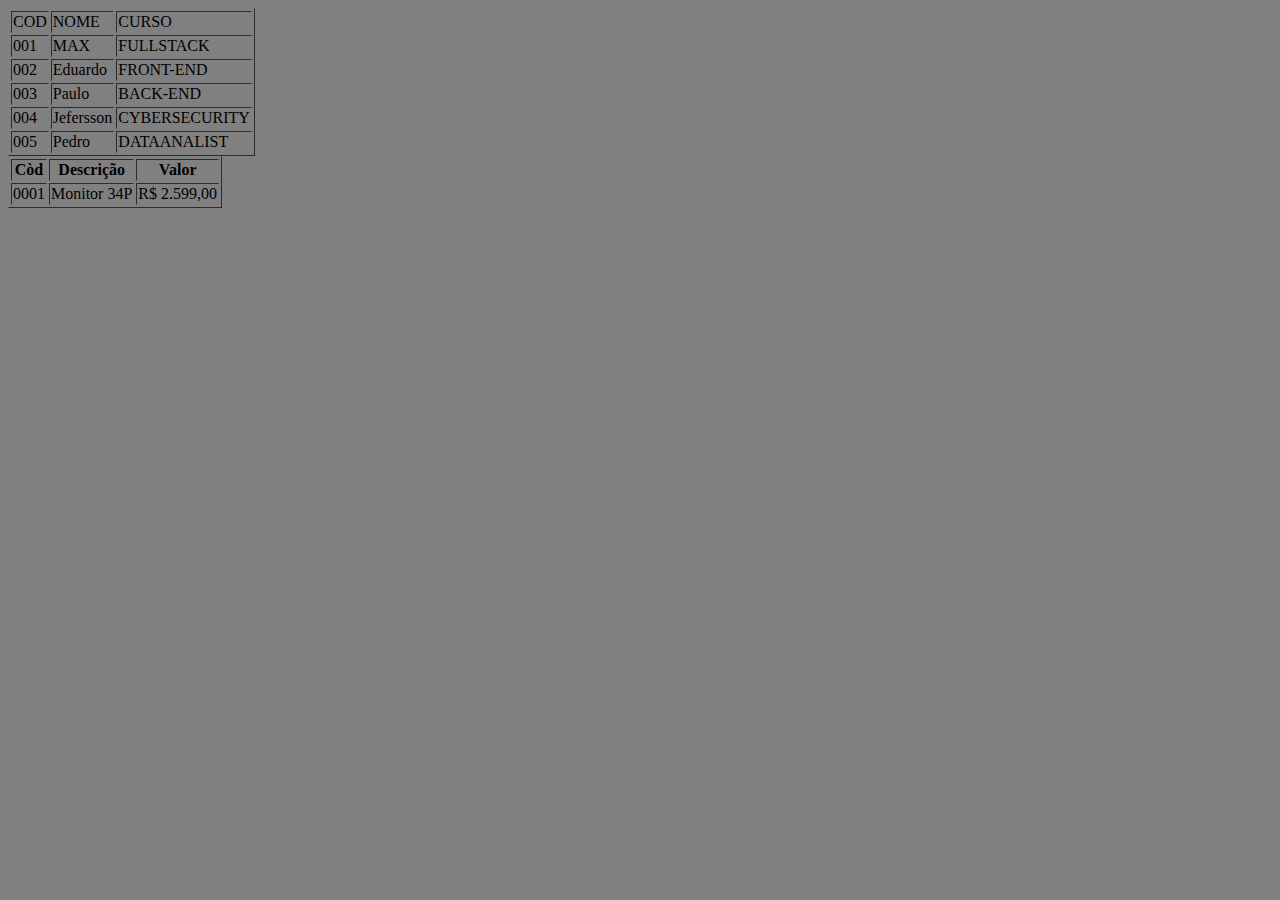
<file: Aula-02-html/index.html>
<!DOCTYPE html>
<html lang="pt-br">
<head>
    <meta charset="UTF-8">
    <meta name="viewport" content="width=device-width, initial-scale=1.0">
    <title>Tabelas</title>
    <STyle>
    body{
        background-color:gray;
    }
    
    </STyle>
</head>
<body>
    <!--Tables-->
    <table border="1px" class="tabela">
        <tr>
            <td>COD</td>
            <td>NOME</td>
            <td>CURSO</td>

        </tr>
        <tr>
            <td>001</td>
            <td>MAX</td>
            <td>FULLSTACK</td>             
        </tr>
          <tr>
            <td>002</td>
            <td>Eduardo</td>
            <td>FRONT-END</td>             
        </tr>
          <tr>
            <td>003</td>
            <td>Paulo</td>
            <td>BACK-END</td>             
        </tr>
          <tr>
            <td>004</td>
            <td>Jefersson</td>
            <td>CYBERSECURITY</td>             
        </tr>
          <tr>
            <td>005</td>
            <td>Pedro</td>
            <td>DATAANALIST</td>             
        </tr>
    </table>
    <!-- TABLES COM THEAD E TBODY -->
    <table border="1px">
        <thead >
            <th>Còd</th>
            <th>Descrição</th>
            <th>Valor</th>
        </thead>
        <tbody>
            <td>0001</td>
            <td>Monitor 34P</td>
            <td>R$ 2.599,00</td>
        </tbody>
    </table>
</body>
</html>
</file>
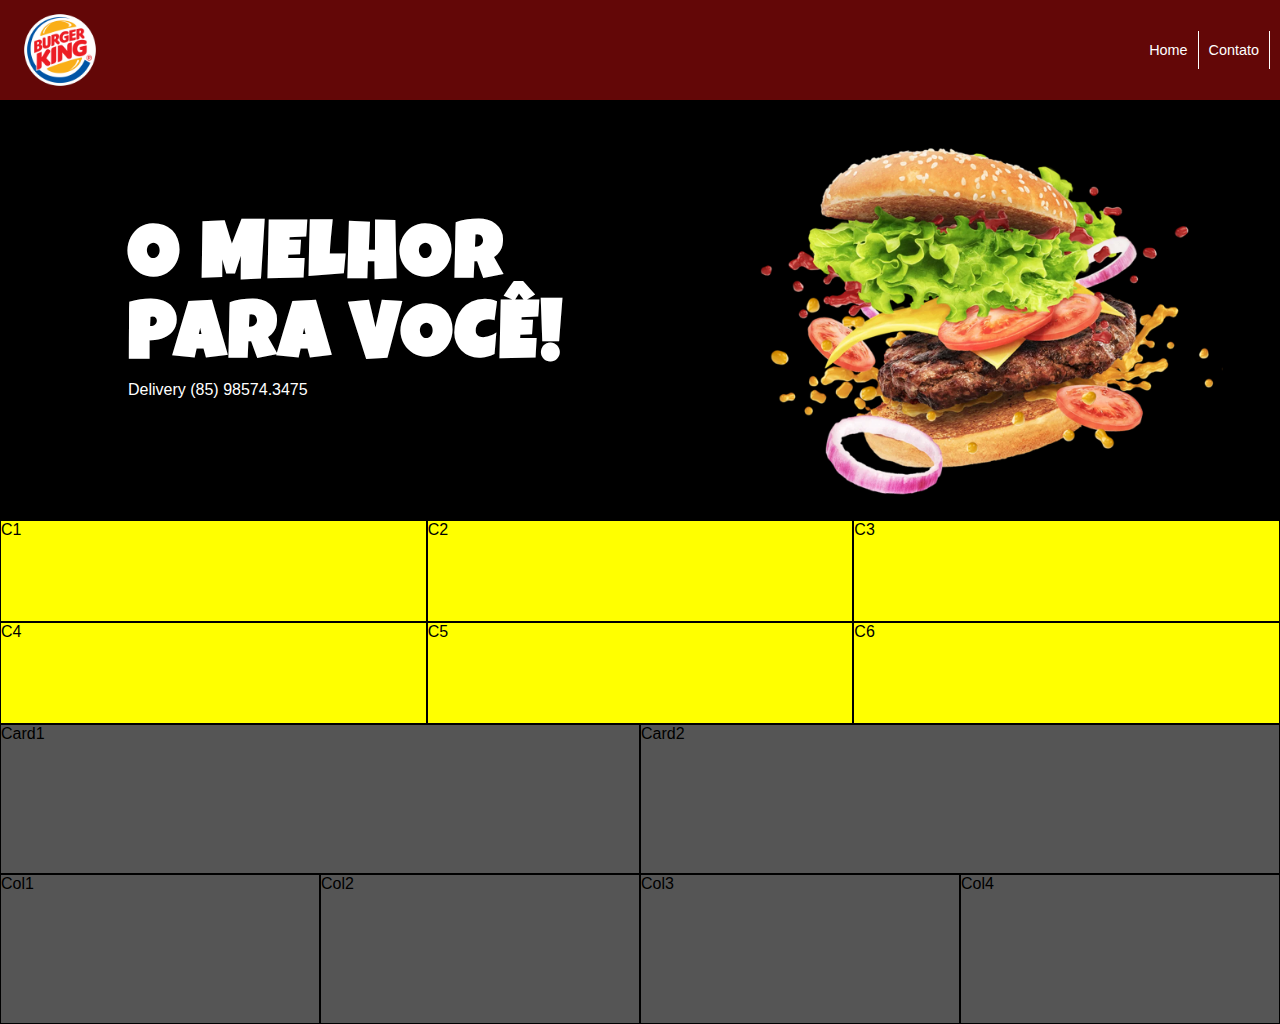
<file: Aula-06-css/index.html>
<!DOCTYPE html>
<html lang="pt-br">
<head>
    <meta charset="UTF-8">
    <meta name="viewport" content="width=device-width, initial-scale=1.0">
    <title>Layout</title>
    <link rel="stylesheet" href="css/template.css" />
</head>
<body>

   <header>
        <div id="logo">
            <img src="images/burger-king-logo-0.png" alt="">
        </div>
        <div id="menu">
            <nav>
                <ul>
                    <li>
                        <a href="index.html">Home</a>
                    </li>
                    <li>
                        <a href="contato.html">Contato</a>
                    </li>
                </ul>
            </nav>
        </div>
   </header>

   <main>
        <div id="slideshow">
            <div class="conteudo-slide">
                <div>
                    <h1 class="titulo-destaque">O melhor para você!</h1>
                    <p>Delivery (85) 98574.3475</p>
                </div>
            </div>
            <div class="conteudo-slide">
                <img src="images/hambuguer" alt="">
            </div>
        </div>   

        <div class="banners">
            <div class="coluna">C1</div>
            <div class="coluna">C2</div>
            <div class="coluna">C3</div>
        </div>

        <div class="banners">
            <div class="coluna">C4</div>
            <div class="coluna">C5</div>
            <div class="coluna">C6</div>
        </div>
        
        <div id="cards">
            <div class="card">Card1</div>
            <div class="card">Card2</div>
        </div>
   </main>

   <footer>
        <div class="col-f">Col1</div>
        <div class="col-f">Col2</div>
        <div class="col-f">Col3</div>
        <div class="col-f">Col4</div>
   </footer>

</body>
</html>
</file>
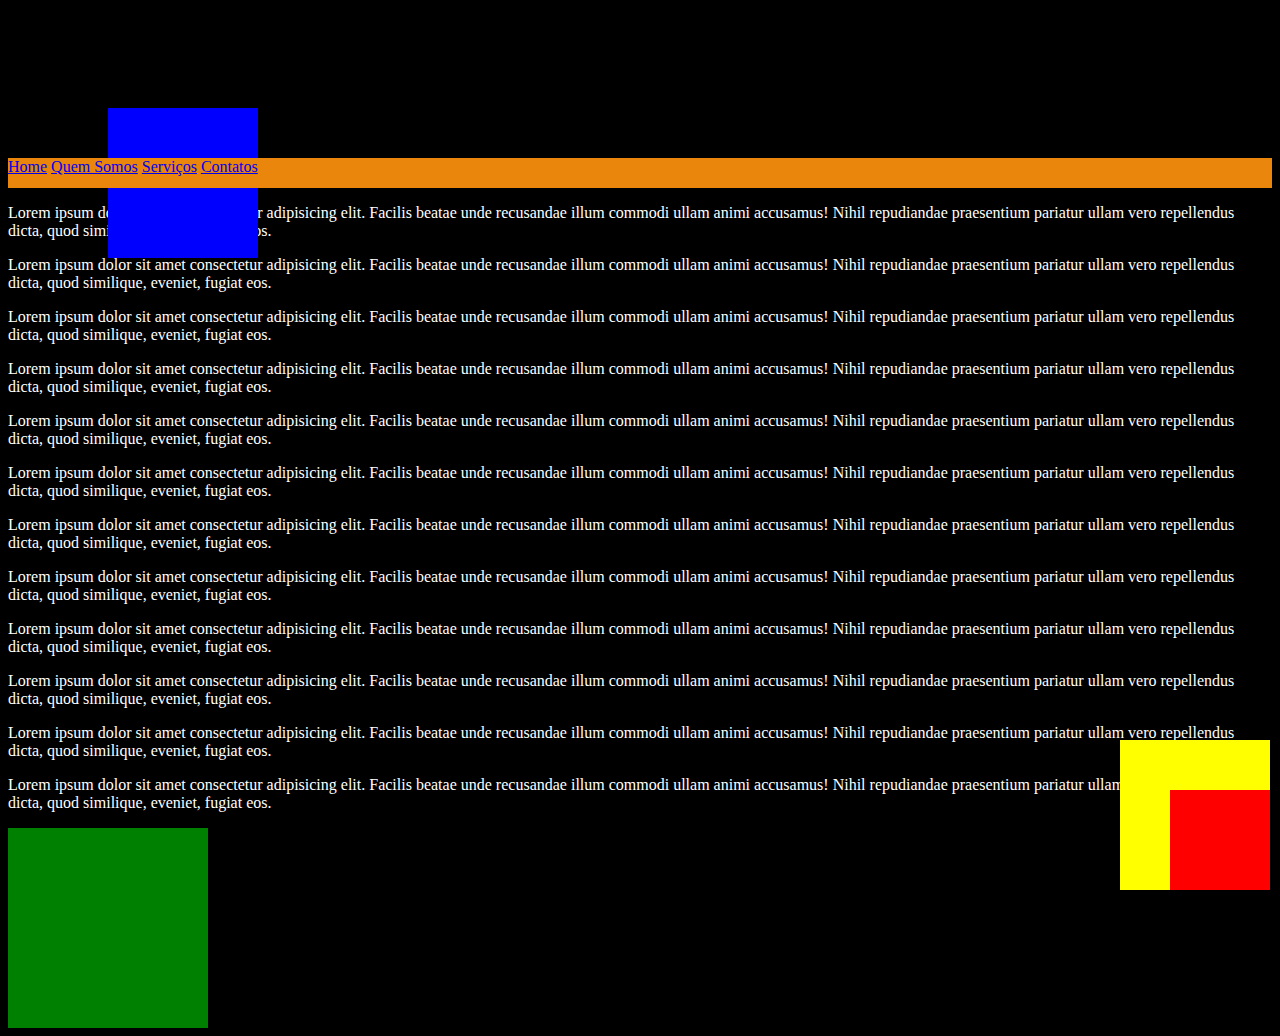
<file: Aula-08-css/index.html>
<!DOCTYPE html>
<html lang="pt-br">
<head>
    <meta charset="UTF-8">
    <meta name="viewport" content="width=device-width, initial-scale=1.0">
    <title>Document</title>
    <link rel="stylesheet" href="css/styles.css">
</head>
<body>
    <header>

    </header>

    <div id="animacao"></div>
    <div id="animacao-relative"></div>
    <nav>
        <a href="#">Home</a>
        <a href="#">Quem Somos</a>
        <a href="#">Serviços</a>
        <a href="#">Contatos</a>
    </nav>

    <main>
        <p>
            Lorem ipsum dolor sit amet consectetur adipisicing elit. Facilis beatae unde recusandae illum commodi ullam animi accusamus! Nihil repudiandae praesentium pariatur ullam vero repellendus dicta, quod similique, eveniet, fugiat eos.
        </p>
        <p>
            Lorem ipsum dolor sit amet consectetur adipisicing elit. Facilis beatae unde recusandae illum commodi ullam animi accusamus! Nihil repudiandae praesentium pariatur ullam vero repellendus dicta, quod similique, eveniet, fugiat eos.
        </p>
        <p>
            Lorem ipsum dolor sit amet consectetur adipisicing elit. Facilis beatae unde recusandae illum commodi ullam animi accusamus! Nihil repudiandae praesentium pariatur ullam vero repellendus dicta, quod similique, eveniet, fugiat eos.
        </p>
        <p>
            Lorem ipsum dolor sit amet consectetur adipisicing elit. Facilis beatae unde recusandae illum commodi ullam animi accusamus! Nihil repudiandae praesentium pariatur ullam vero repellendus dicta, quod similique, eveniet, fugiat eos.
        </p>
        <p>
            Lorem ipsum dolor sit amet consectetur adipisicing elit. Facilis beatae unde recusandae illum commodi ullam animi accusamus! Nihil repudiandae praesentium pariatur ullam vero repellendus dicta, quod similique, eveniet, fugiat eos.
        </p>
        <p>
            Lorem ipsum dolor sit amet consectetur adipisicing elit. Facilis beatae unde recusandae illum commodi ullam animi accusamus! Nihil repudiandae praesentium pariatur ullam vero repellendus dicta, quod similique, eveniet, fugiat eos.
        </p>
        <p>
            Lorem ipsum dolor sit amet consectetur adipisicing elit. Facilis beatae unde recusandae illum commodi ullam animi accusamus! Nihil repudiandae praesentium pariatur ullam vero repellendus dicta, quod similique, eveniet, fugiat eos.
        </p><p>
            Lorem ipsum dolor sit amet consectetur adipisicing elit. Facilis beatae unde recusandae illum commodi ullam animi accusamus! Nihil repudiandae praesentium pariatur ullam vero repellendus dicta, quod similique, eveniet, fugiat eos.
        </p>
        <p>
            Lorem ipsum dolor sit amet consectetur adipisicing elit. Facilis beatae unde recusandae illum commodi ullam animi accusamus! Nihil repudiandae praesentium pariatur ullam vero repellendus dicta, quod similique, eveniet, fugiat eos.
        </p>
        <p>
            Lorem ipsum dolor sit amet consectetur adipisicing elit. Facilis beatae unde recusandae illum commodi ullam animi accusamus! Nihil repudiandae praesentium pariatur ullam vero repellendus dicta, quod similique, eveniet, fugiat eos.
        </p>
        <p>
            Lorem ipsum dolor sit amet consectetur adipisicing elit. Facilis beatae unde recusandae illum commodi ullam animi accusamus! Nihil repudiandae praesentium pariatur ullam vero repellendus dicta, quod similique, eveniet, fugiat eos.
        </p>
        <p>
            Lorem ipsum dolor sit amet consectetur adipisicing elit. Facilis beatae unde recusandae illum commodi ullam animi accusamus! Nihil repudiandae praesentium pariatur ullam vero repellendus dicta, quod similique, eveniet, fugiat eos.
        </p>
    </main>

    <footer>

    </footer>
    
</body>
</html>
</file>
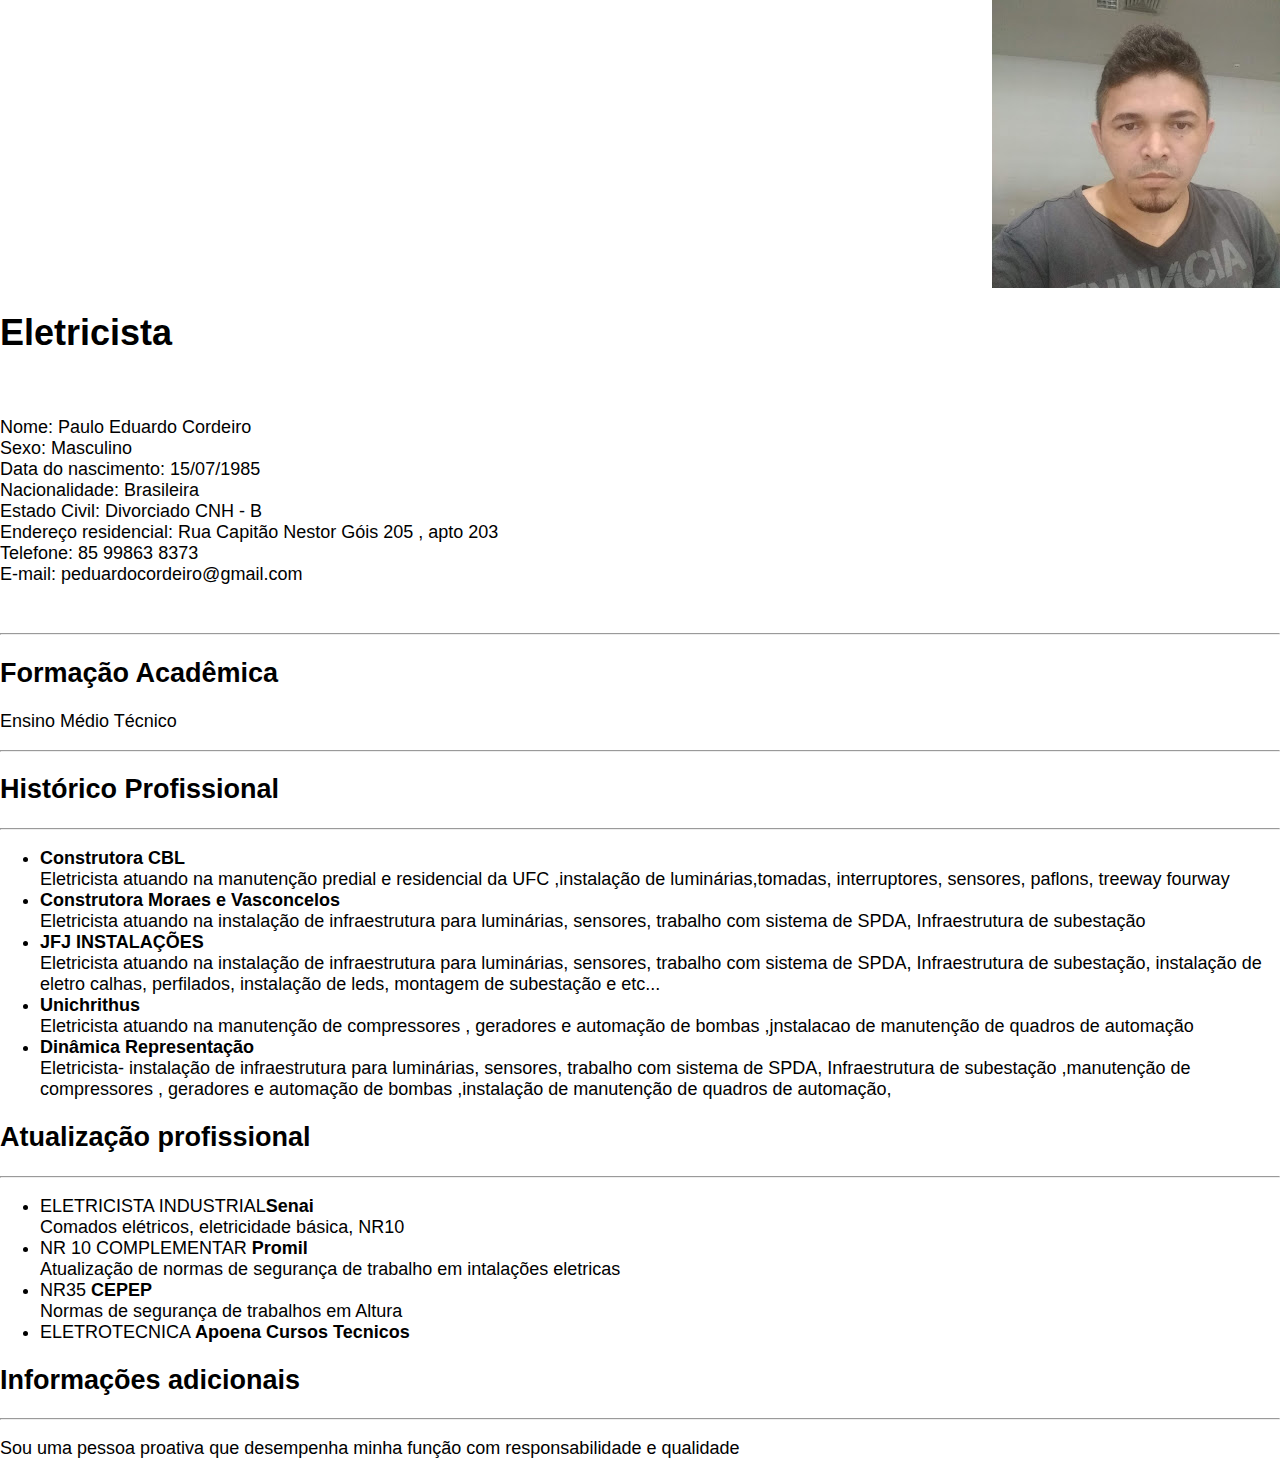
<file: Aula-01-curriculo/Curriculo.html>
<!DOCTYPE html>
<html lang="en">
<head>
    <meta charset="UTF-8">
    <meta name="viewport" content="width=device-width, initial-scale=1.0">
    <title>Curriculo</title>
    <style>
        body{
            margin: 0%;
            padding: 0%;
            font-family: Arial, Helvetica, sans-serif;
            font-size: 18px;
        }

        .imagem{
        display: flex;
        justify-content: right;
        }
 
    </style>
</head>
<body>       
    <div class="imagem">
        <img src="img/foto-curriculo.jpg" alt="foto">
    </div>
        <h1>Eletricista</h1>
        <br>
        <p>
            Nome: Paulo Eduardo Cordeiro<br>
            Sexo: Masculino<br>
            Data do nascimento: 15/07/1985 <br>
            Nacionalidade: Brasileira<br>
            Estado Civil: Divorciado CNH - B<br>
            Endereço residencial: Rua Capitão Nestor Góis 205 , apto 203<br>
            Telefone: 85 99863 8373<br>
            E-mail: peduardocordeiro@gmail.com</p>
    </header>
    
        <br>
        <hr>
        <h2>Formação Acadêmica</h2>
        <p>Ensino Médio Técnico</p>
        <hr>
        <h2>Histórico Profissional</h2>
        <hr>
        
        <ul>
            <li><strong>Construtora CBL</strong><br>Eletricista atuando na manutenção predial e residencial da   UFC ,instalação de luminárias,tomadas, interruptores, sensores, paflons, treeway fourway</li>
            <li> <strong>Construtora Moraes e Vasconcelos</strong><br> Eletricista atuando na instalação de infraestrutura para luminárias, sensores, trabalho com sistema de SPDA, Infraestrutura de subestação
            </li>
            <li><strong>JFJ INSTALAÇÕES</strong><br>Eletricista atuando na instalação de infraestrutura para luminárias, sensores, trabalho com sistema de SPDA, Infraestrutura de subestação, instalação de eletro calhas, perfilados, instalação de leds, montagem de subestação e etc...</li>
            <li><strong>Unichrithus</strong><br>Eletricista atuando na manutenção de compressores , geradores e automação de bombas ,jnstalacao de manutenção de quadros de automação</li>
            <li><strong>Dinâmica Representação</strong><br> Eletricista- instalação de infraestrutura para luminárias, sensores, trabalho com sistema de SPDA, Infraestrutura de subestação ,manutenção de compressores , geradores e automação de bombas ,instalação de manutenção de quadros de automação,</li>
        </ul>
        <h2>Atualização profissional</h2>
        <hr>
        <ul>
            <li>ELETRICISTA INDUSTRIAL<Strong>Senai</Strong><br> 
            Comados elétricos, eletricidade básica, NR10</li>
            <li>NR 10 COMPLEMENTAR <strong>Promil</strong><br>Atualização de normas de segurança de trabalho em intalações eletricas</li>
            <li>NR35 <Strong>CEPEP</Strong><br>Normas de segurança de trabalhos em Altura </li>
            <li>ELETROTECNICA <strong>Apoena Cursos Tecnicos</strong> </li>
        </ul>
        <h2>Informações adicionais</h2>
        <hr>
        <p>Sou uma pessoa proativa que desempenha minha função com responsabilidade e qualidade</p>
          
</body>
</html>
</file>
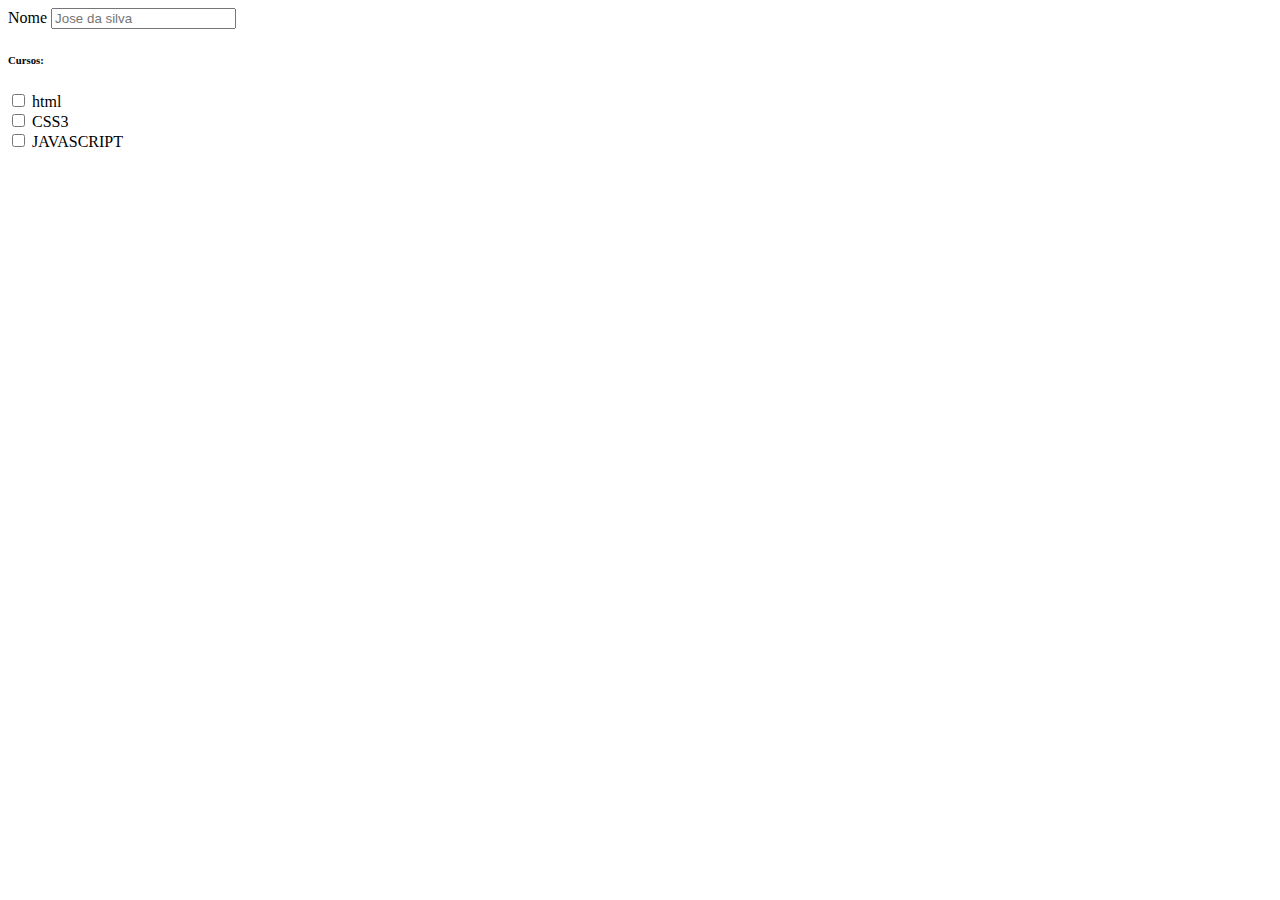
<file: Aula-02-html/formulario.html>
<!DOCTYPE html>
<html lang="pt-br">
<head>
    <meta charset="UTF-8">
    <meta name="viewport" content="width=device-width, initial-scale=1.0">
    <title>Formulario</title>
</head>
<body>
    <!-- Formularios -->
    
    <form >
        <label for="nome" >Nome</label>
        <input type="text" id="nome" name="nome" placeholder="Jose da silva">
    <br>
    <h6>Cursos:</h6>
    <input id="html5" type="checkbox"name="html5">
    <label for="html5">html</label>
    <br>
    <input id="CSS3" type="checkbox"name="CSS3">
    <label for="CSS3" >CSS3</label>
    <br>
    <input id="JAVASCRIPT" type="checkbox"name="JAVASCRIPT">
    <label for="JAVASCRIPT" >JAVASCRIPT</label>
    <br>

    </form>
        
    
</body>
</html>
</file>
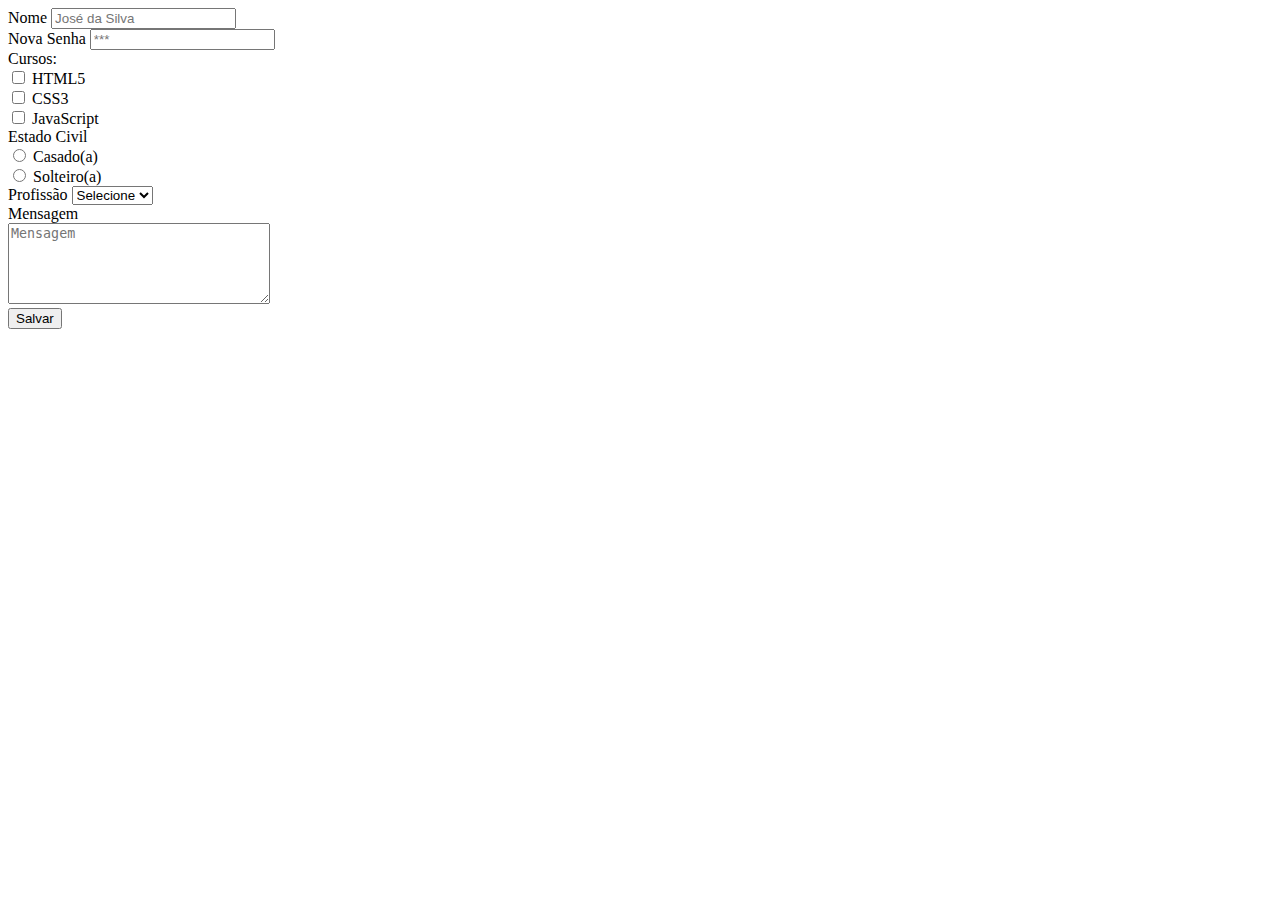
<file: Aula-03-html/1_Formularios.html>
<!DOCTYPE html>
<html lang="pt-br">
<head>
    <meta charset="UTF-8">
    <meta name="viewport" content="width=device-width, initial-scale=1.0">
    <title>Formulário</title>
</head>
<body>
    <!-- method="GET" -->
    <form action="receba.php" method="POST">
        <label for="nome">Nome</label>
        <input 
            type="text" 
            name="nome" 
            placeholder="José da Silva"
            id="nome"
    
        />
        <br>
        <label for="senha">Nova Senha</label>
        <input 
            type="password" 
            name="senha" 
            placeholder="***"
            id="senha"
        />
        <br>
        <label>Cursos:</label> <br>
        
        <input type="checkbox" name="html5" id="html5">
        <label for="html5">HTML5</label>
        <br>
        <input type="checkbox" name="css3" id="css3">
        <label for="css3">CSS3</label>
        <br>
        <input type="checkbox" name="javascript" id="javascript">
        <label for="javascript">JavaScript</label>
     
        <br>
        <label for="">Estado Civil</label>
        <br>
        <input type="radio" name="estado_civil" id="casado" value="casado">
        <label for="casado">Casado(a)</label>
        <br>
        <input type="radio" name="estado_civil" id="solteiro" value="solteiro">
        <label for="solteiro">Solteiro(a)</label>
        <br>
        
        <label for="profissao">Profissão</label>
        <select name="profissao" id="profissao" required>
            <option value="">Selecione</option>
            <option value="frontend">Frontend</option>
            <option value="backend">Backend</option>
            <option value="fullstack">FullStack</option>
            <option value="dba">DBA</option>
        </select>
        <br>
        <label for="mensagem">Mensagem</label> <br>
        <textarea 
            rows="5" 
            cols="30" 
            name="mensagem" 
            id="mensagem" 
            placeholder="Mensagem"
        ></textarea>
        <br>

        <input type="submit" value="Salvar">
    </form>
</body>
</html>
</file>
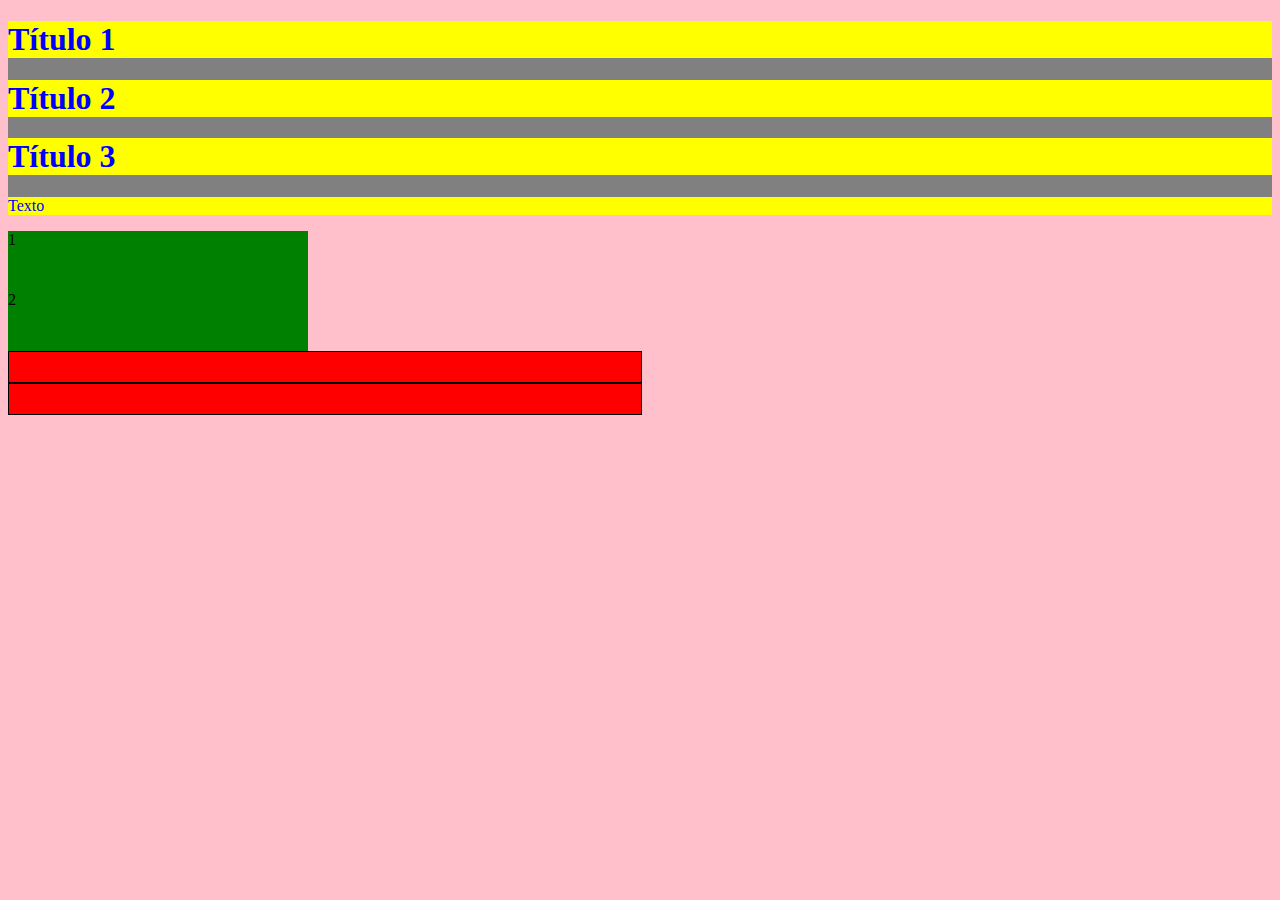
<file: Aula-04-html/1_css_Id_Class.html>
<!DOCTYPE html>
<html lang="pt-br">
<head>
    <meta charset="UTF-8">
    <meta name="viewport" content="width=device-width, initial-scale=1.0">
    <title>Document</title>
    <link rel="stylesheet" href="css/style.css">
    <!-- CSS INTERNO -->
    <style>
        h1,  p {
            color: blue;
            background: yellow;
        }
    </style>
</head>
<body >
    <!-- CSS INLINE -->
    <div style="background-color: gray;">
        <h1>Título 1</h1>
        <h1>Título 2</h1>
        <h1>Título 3</h1>
        <p>Texto</p>
    </div>

    <div id="caixa">1</div>
    <div id="caixa">2</div>

    <div class="conteudo"></div>
    <div class="conteudo"></div>
</body>
</html>
</file>
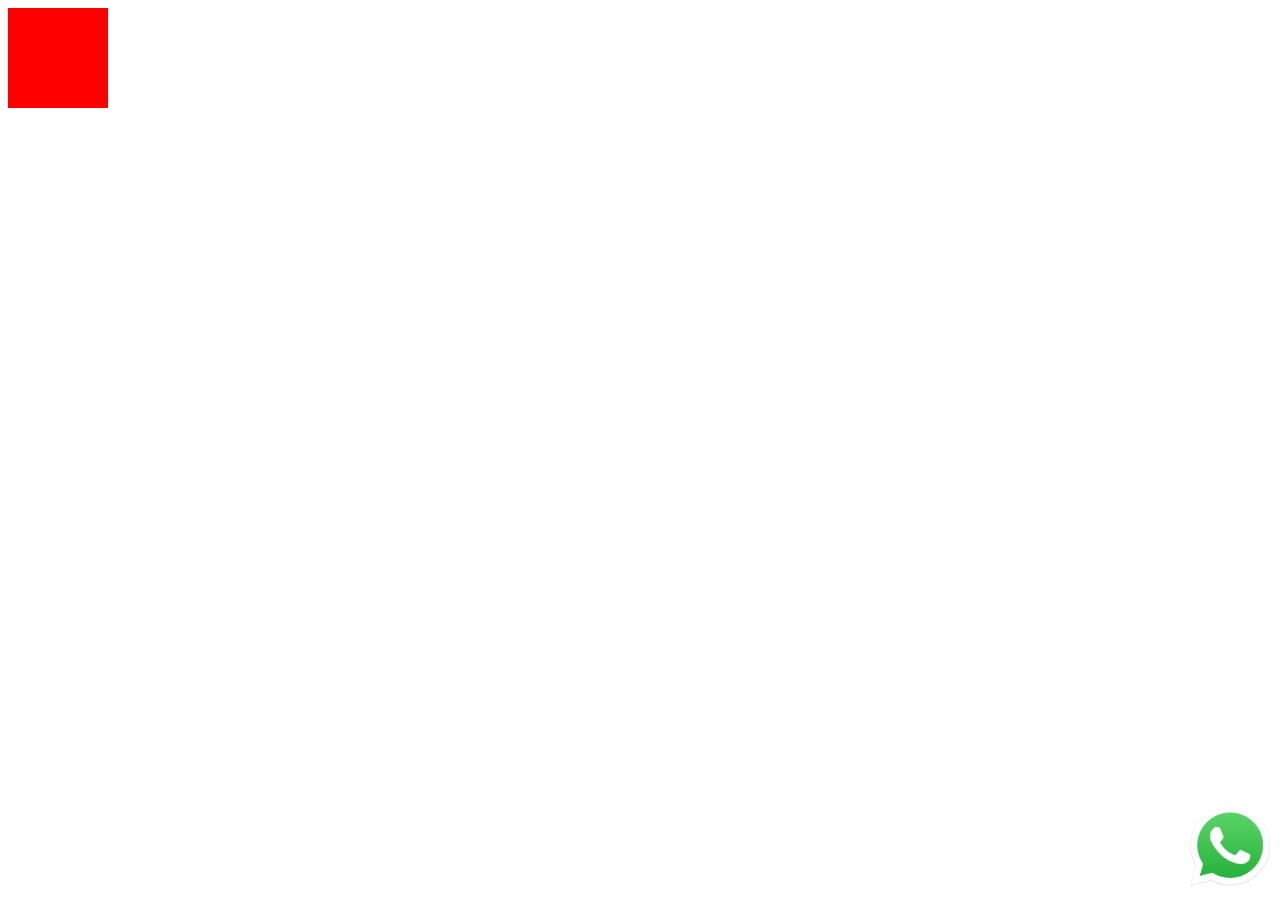
<file: Aula-08-css/3_keyframes.html>
<!DOCTYPE html>
<html lang="en">
<head>
    <meta charset="UTF-8">
    <meta name="viewport" content="width=device-width, initial-scale=1.0">
    <title>Document</title>
    <style>

        /* @keyframes animacaoWhatsApp {
            from {
                bottom: 10px;
            }
            to {
                bottom: 20px;
            }
        } */

        @keyframes animacaoWhatsApp {
            0% { bottom: 10px }
            50% { bottom: 20px }
            100% { bottom: 10px }
        }

        .caixa-whatsapp {
            animation: animacaoWhatsApp 2s infinite;
            position: fixed;
            right: 10px;
            bottom: 10px;
        }
        .caixa-whatsapp img {
            height: 80px;
            transition: height 250ms, background 1s;
        }
        .caixa-whatsapp img:hover {
           height: 130px;
           background-color: green;
        }

        #caixa {
            width: 100px;
            height: 100px;
            background-color: red;
            position: relative;
            animation: animacaoWhatsApp 1s infinite;
        }

       
    </style>
</head>
<body>
    <div class="caixa-whatsapp">
        <img src="images/whatsapp-logo-1.png" alt="">
    </div>

    <div id="caixa"></div>
</body>
</html>
</file>
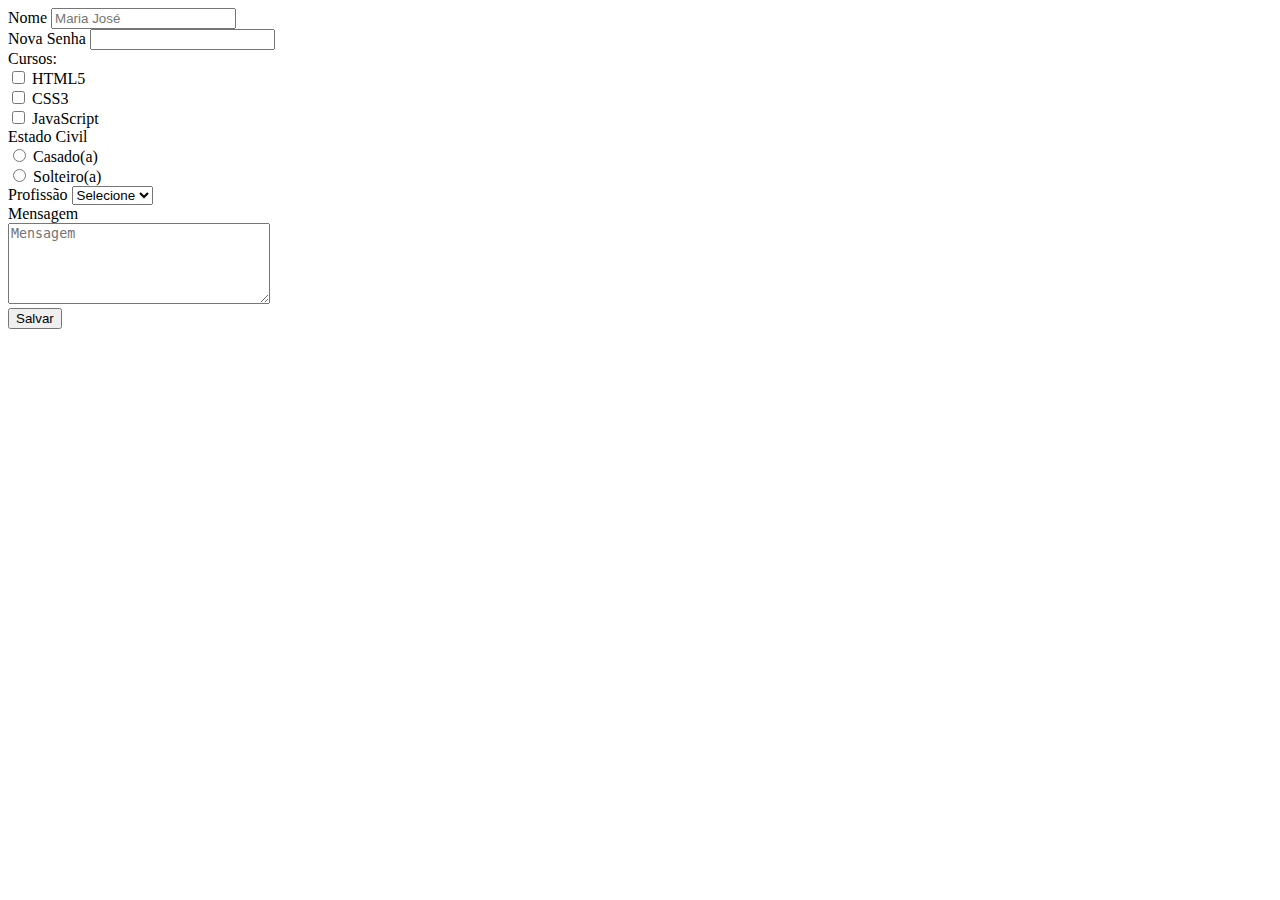
<file: Aula-03-html/exercicio/contato.html>
<!DOCTYPE html>
<html lang="en">
<head>
    <meta charset="UTF-8">
    <meta name="viewport" content="width=device-width, initial-scale=1.0">
    <title>Formulário de contato</title>
</head>
<body>
    <!DOCTYPE html>
<html lang="pt-br">
<head>
    <meta charset="UTF-8">
    <meta name="viewport" content="width=device-width, initial-scale=1.0">
    <title>Formulário de contato</title>
</head>
<body>
    <!-- method="GET" -->
    <form action="#" method="POST">
        <label for="nome">Nome</label>
        <input 
            type="text" 
            name="nome" 
            placeholder="Maria José"
            id="nome"
    
        />
        <br>
        <label for="email">Nova Senha</label>
        <input 
            type="email" 
            name="email" 
            id="email"
        />
        <br>
        <label>Cursos:</label> <br>
        
        <input type="checkbox" name="html5" id="html5">
        <label for="html5">HTML5</label>
        <br>
        <input type="checkbox" name="css3" id="css3">
        <label for="css3">CSS3</label>
        <br>
        <input type="checkbox" name="javascript" id="javascript">
        <label for="javascript">JavaScript</label>
     
        <br>
        <label for="">Estado Civil</label>
        <br>
        <input type="radio" name="estado_civil" id="casado" value="casado">
        <label for="casado">Casado(a)</label>
        <br>
        <input type="radio" name="estado_civil" id="solteiro" value="solteiro">
        <label for="solteiro">Solteiro(a)</label>
        <br>
        
        <label for="profissao">Profissão</label>
        <select name="profissao" id="profissao" required>
            <option value="">Selecione</option>
            <option value="frontend">Frontend</option>
            <option value="backend">Backend</option>
            <option value="fullstack">FullStack</option>
            <option value="dba">DBA</option>
        </select>
        <br>
        <label for="mensagem">Mensagem</label> <br>
        <textarea 
            rows="5" 
            cols="30" 
            name="mensagem" 
            id="mensagem" 
            placeholder="Mensagem"
        ></textarea>
        <br>

        <input type="submit" value="Salvar">
    </form>
</body>
</html>
</body>
</html>
</file>
<file: Aula-06-css/css/template.css>
@import url('https://fonts.googleapis.com/css2?family=Luckiest+Guy&display=swap');

* {
    margin: 0;
    padding: 0;
}
body { 
    background-color: black; 
    font-family: Arial, Helvetica, sans-serif;
}

header {
    height: 100px;
    background-color: #630707;
    display: flex;
    padding: 0px 10px;
}
#logo {
    width: 20%;
}
#logo img {
    height: 100%;
}

#menu {
    width: 80%;
    display: flex;
    justify-content: flex-end;
    align-items: center;
}
/*MENU*/
nav ul {
    display: flex;
}
nav ul li {
    list-style: none;
    padding: 10px;
    border-right: 1px solid white;
}
nav ul li a {
    color: white;
    text-decoration: none;
    font-size: .9em;
}
nav ul li a:hover {
   border-bottom: 2px solid yellow;
}

#slideshow {
    height: 400px;
    width: 80%;
    margin: 0 auto;
    display: flex;
    padding: 10px;
}
.conteudo-slide {
    width: 50%;
    color: white;
    display: flex;
    align-items: center;
}
.conteudo-slide img {
    height: 100%;
}

.titulo-destaque {
    font-family: "Luckiest Guy", cursive;
    font-size: 5em;
    text-transform: uppercase;
    letter-spacing: 3px;
}

.banners {
    display: flex;
    flex-direction: row;
}

.coluna {
    width: 33.33%;
    height: 100px;
    background-color: yellow;
    border: 1px solid black;
}

.card {
    width: 50%;
    border: 1px solid black;
}


footer {
    height: 150px;
    background-color: #555;
    display: flex;
}

.col-f {
    width: 25%;
    border: 1px solid black;
}


.banners {
    display: flex;
    flex-direction: row;
}

.coluna {
    width: 33.33%;
    height: 100px;
    background-color: yellow;
    border: 1px solid black;
}


#cards {
    height: 150px;
    background-color: #555;
    display: flex;
}

.card {
    width: 50%;
    border: 1px solid black;
}


footer {
    height: 150px;
    background-color: #555;
    display: flex;
}

.col-f {
    width: 25%;
    border: 1px solid black;
}
</file>
<file: Aula-08-css/css/styles.css>
body {
    background-color: black;
    color: white;
}

nav{
    position: -webkit-sticky;
    position: sticky;
    background-color: rgb(234, 134,12 );
    height: 30px;
    top: 0px;
}
header {
    width: 100px;
    height: 100px;
    background-color: red;
    position: fixed;
    z-index: 1;
    right: 10px;
    bottom: 10px;
}

#animacao {
    width: 150px;
    height: 150px;
    background-color: yellow;
    position: fixed;
    right: 10px;
    bottom: 10px;
}

#animacao-relative {
    width: 150px;
    height: 150px;
    background-color: blue;
    position: relative;
    top: 100px;
    left: 100px;
}
footer {
    width: 200px;
    height: 200px;
    background-color: green;
    position: static;
}
</file>
<file: Aula-04-html/css/style.css>
body{
    background-color: pink;
}

#caixa{
    width: 300px;
    height: 60px;
    background-color: green;
}

.conteudo{
    width: 50%;
    height: 30px;
    background-color: red;
    border: 1px solid #000;
}
</file>
